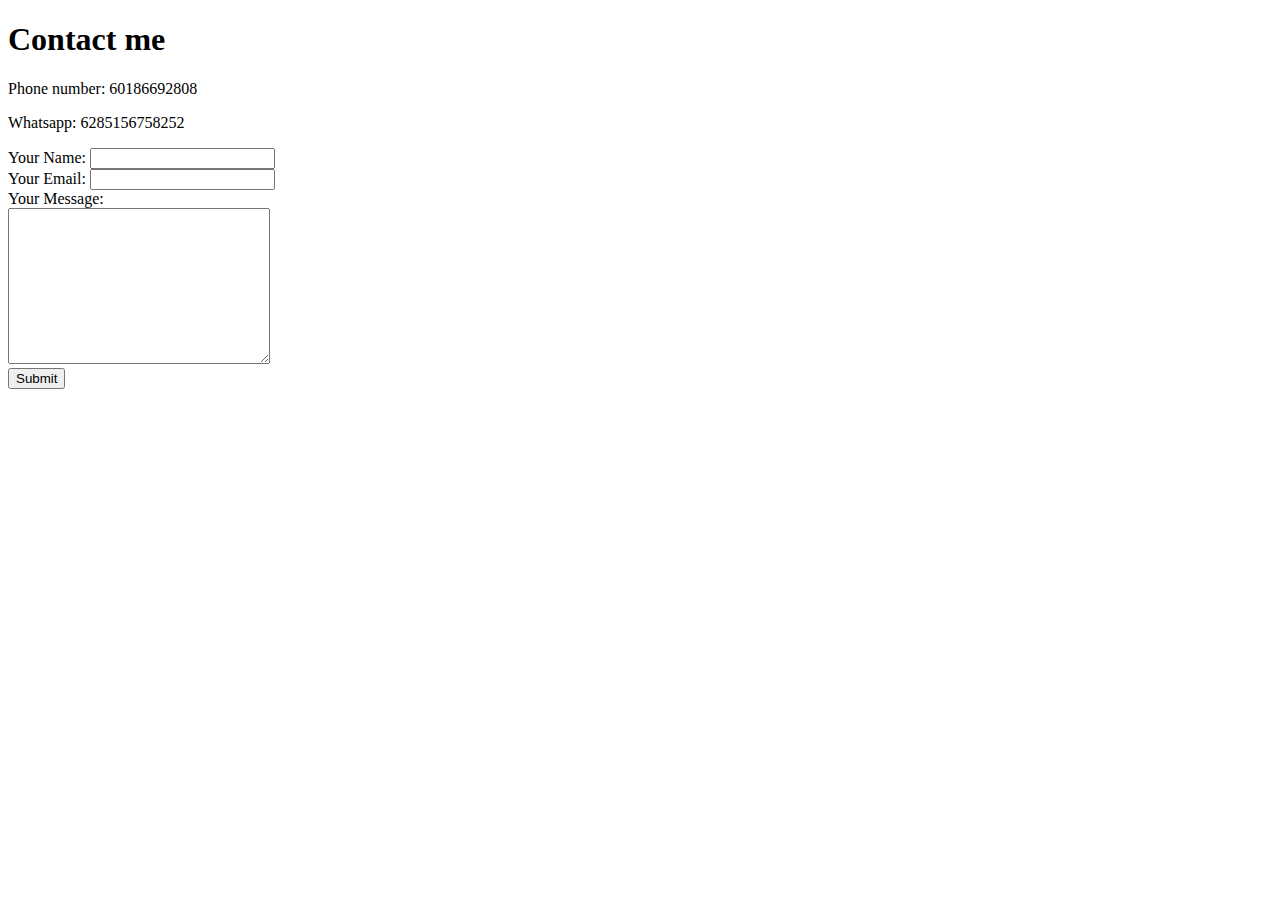
<file: contactme.html>
<!DOCTYPE html>
<html lang="en">
<head>
    <meta charset="UTF-8">
    <meta http-equiv="X-UA-Compatible" content="IE=edge">
    <meta name="viewport" content="width=device-width, initial-scale=1.0">
    <title>Contact Me</title>
</head>
<body>
    <h1>Contact me</h1>
    <p>Phone number: 60186692808</p>
    <p>Whatsapp: 6285156758252</p>

    <form class="" action="mailto:ferdianmarcel@yahoo.com" method="post">
    <label>Your Name: </label>
    <input type="text" name="yourName" value=""><br>
    <label>Your Email: </label>
    <input type="email" name="yourEmail" id=""><br>
    <label>Your Message: </label><br>
    <textarea name="yourMessage" cols="30" rows="10"></textarea><br>
    <input type="submit" name="">
</form>

</body>
</html>
</file>
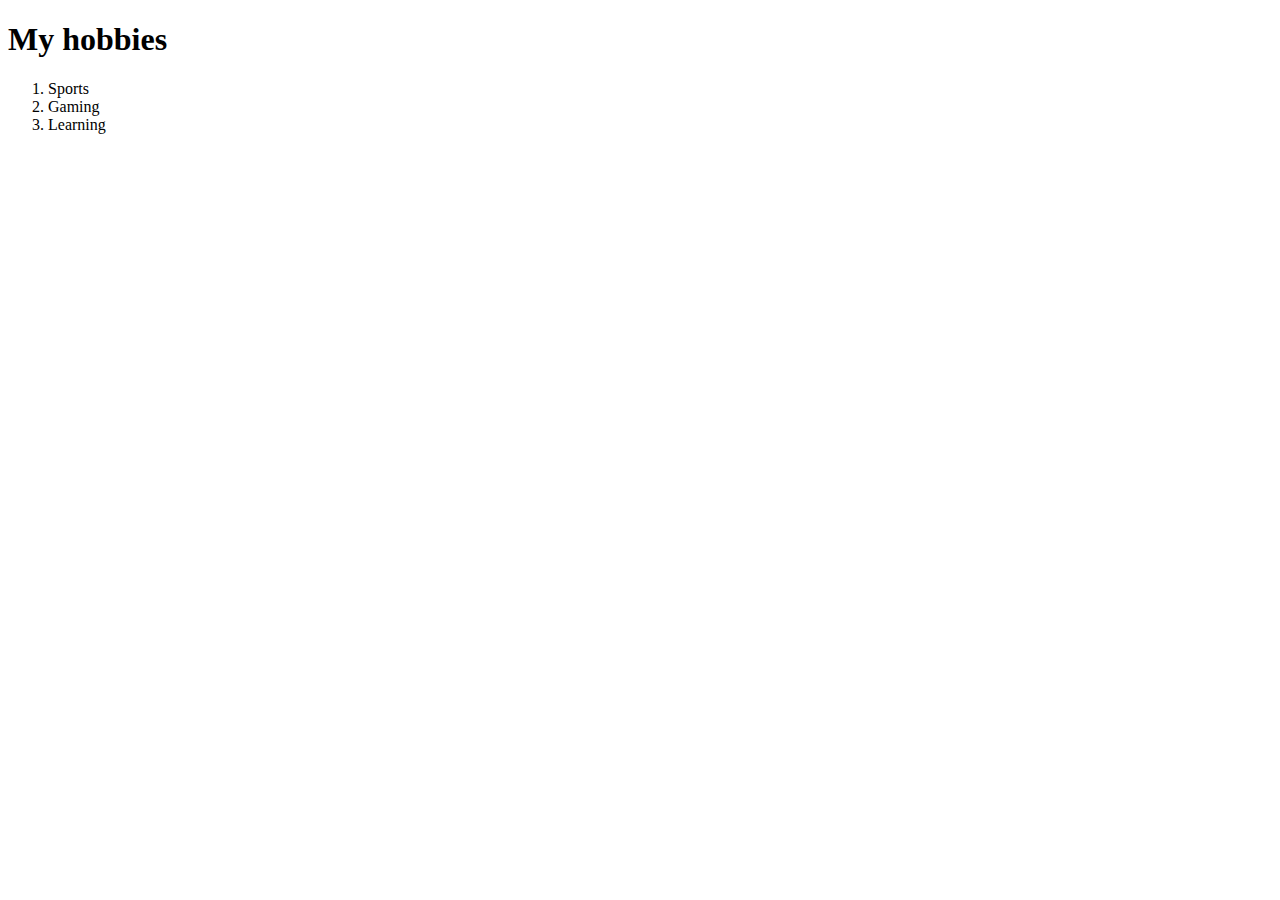
<file: myhobbies.html>
<!DOCTYPE html>
<html lang="en">
<head>
    <meta charset="UTF-8">
    <meta http-equiv="X-UA-Compatible" content="IE=edge">
    <meta name="viewport" content="width=device-width, initial-scale=1.0">
    <title>My hobbies</title>
</head>
<body>
    <h1>My hobbies</h1>
    <ol>
        <li>Sports</li>
        <li>Gaming</li>
        <li>Learning</li>
    </ol>
</body>
</html>
</file>
